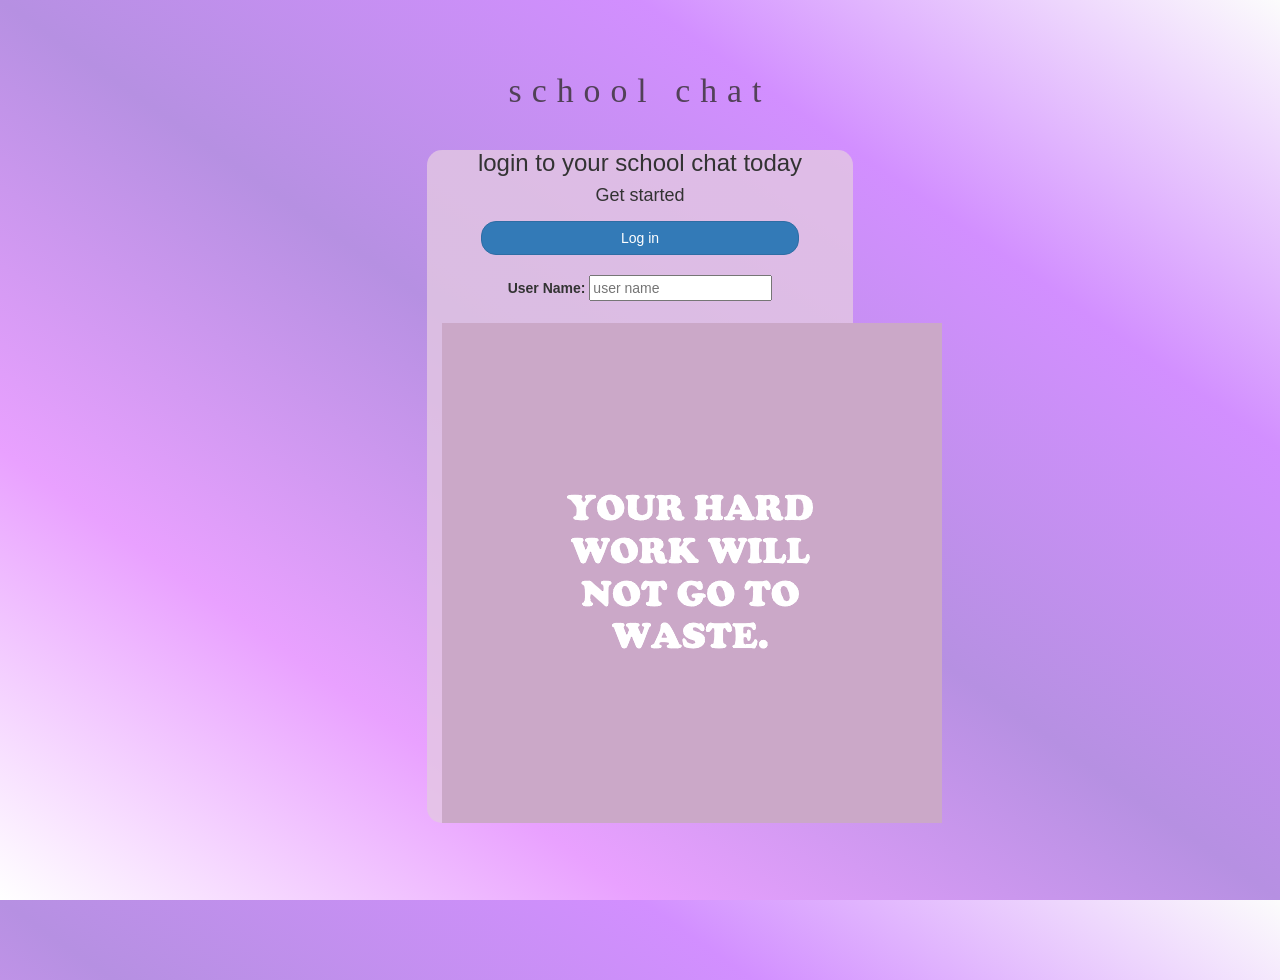
<file: index.html>
<!DOCTYPE html>
<html>
<head>
	<title>Kwitter</title>
<link href="https://fonts.googleapis.com/css?family=Yeon+Sung&display=swap" rel="stylesheet"><meta name="viewport" content="width=device-width, initial-scale=1">

<link rel="stylesheet" href="https://maxcdn.bootstrapcdn.com/bootstrap/3.4.0/css/bootstrap.min.css">
<script src="https://ajax.googleapis.com/ajax/libs/jquery/3.4.1/jquery.min.js"></script>
<script src="https://maxcdn.bootstrapcdn.com/bootstrap/3.4.0/js/bootstrap.min.js"></script>

<link rel="stylesheet" type="text/css" href="style.css">
<script src="main.js"></script>
</head>
<body>
<center>
	<h1 class="header">	
	<sup>school chat
	    </sup>
    </h1>
	    <div class="col-lg-4 col-md-6 col-sm-6 col-xs-11 login_div">
		    <h3 >login to your school chat today</h3>
		    <h4 >Get started</h4>
		    <div class="form-group">
		</div>
		<button id="login_button" class="btn btn-primary" onclick="addUser()">Log in</button>
		<br><br>
		<label >User Name:</label>
		<input type="text" id="username" placeholder="user name">
		<br><br>
        <img src="tumblr_omtexu2Yky1rs9omco1_500.png">
	</div>
</center>
</body>
</html>
</file>
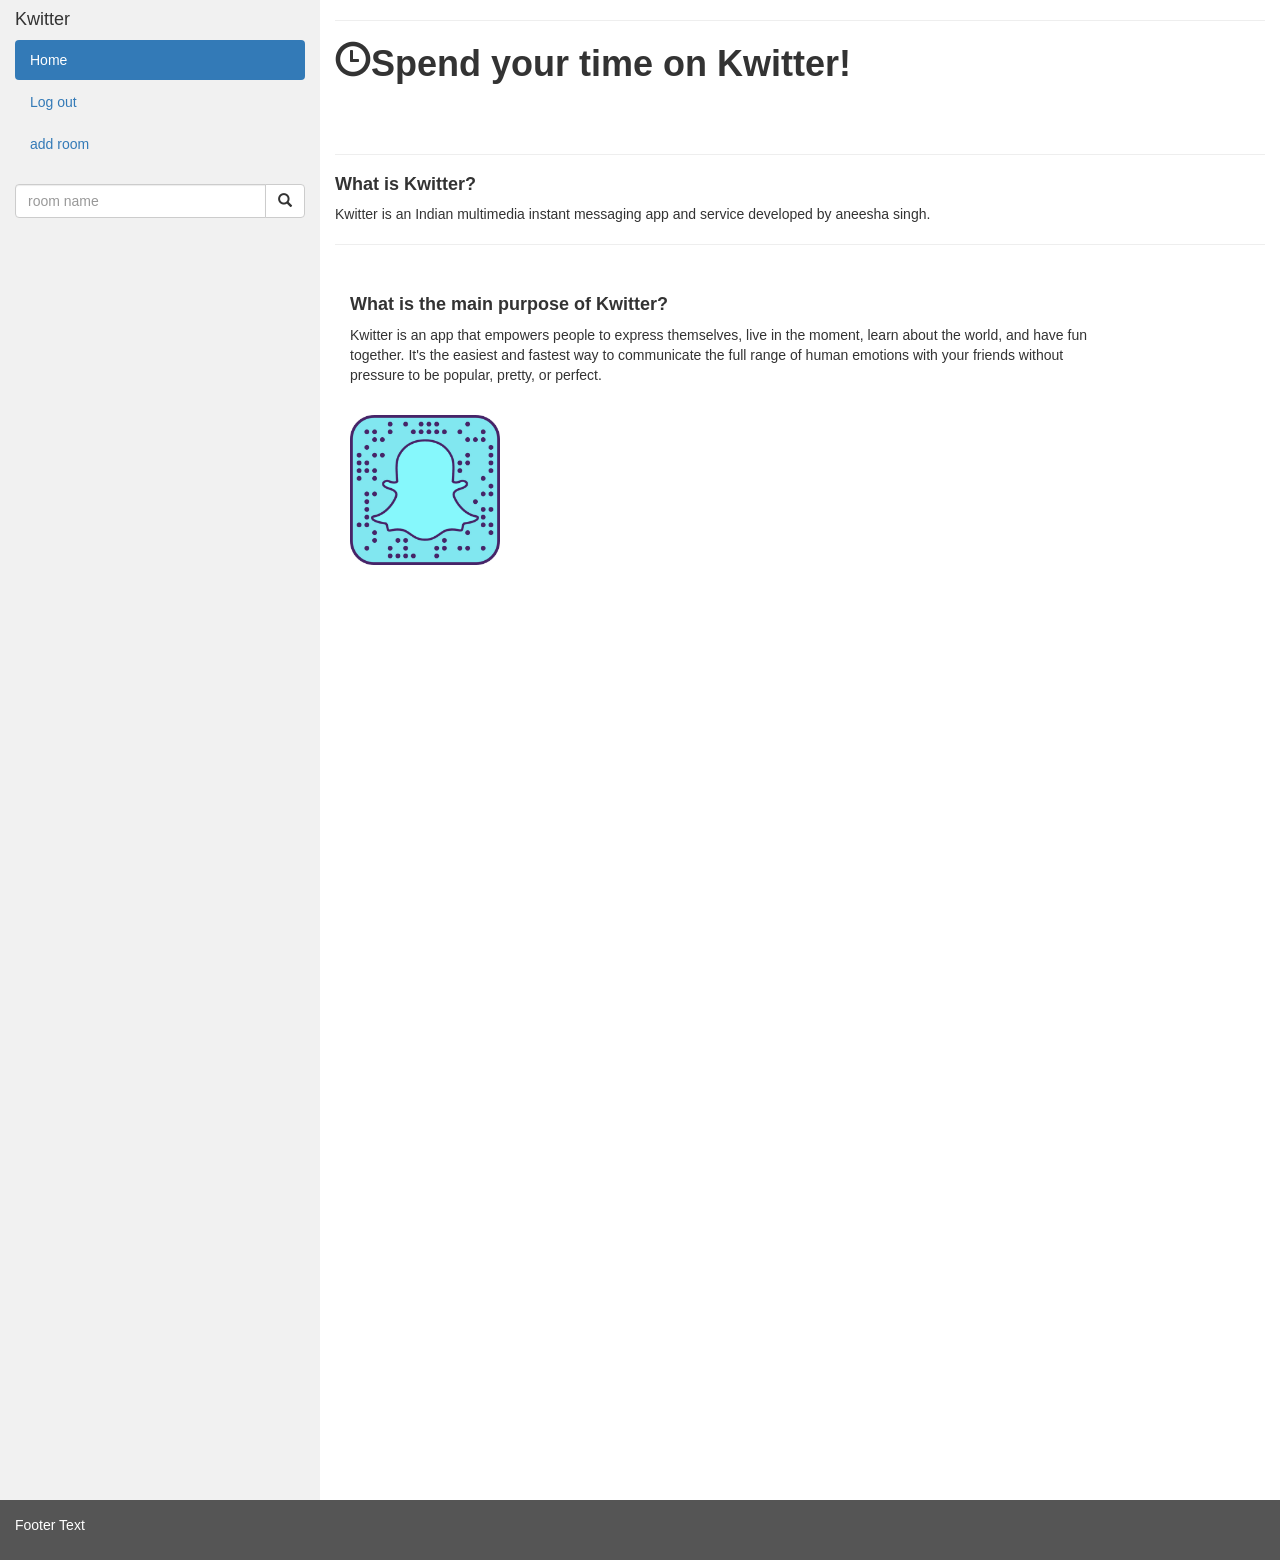
<file: Kwitter_room.html>
<!DOCTYPE html>
<html lang="en">
<head>
  <title>Bootstrap Example</title>
  <meta charset="utf-8">
  <meta name="viewport" content="width=device-width, initial-scale=1">
  <link rel="stylesheet" href="https://maxcdn.bootstrapcdn.com/bootstrap/3.4.1/css/bootstrap.min.css">
  <script src="https://ajax.googleapis.com/ajax/libs/jquery/3.6.3/jquery.min.js"></script>
  <script src="https://maxcdn.bootstrapcdn.com/bootstrap/3.4.1/js/bootstrap.min.js"></script>
  <style>
    /* Set height of the grid so .sidenav can be 100% (adjust if needed) */
    .row.content {height: 1500px}
    
    /* Set gray background color and 100% height */
    .sidenav {
      background-color: #f1f1f1;
      height: 100%;
    }
    
    /* Set black background color, white text and some padding */
    footer {
      background-color: #555;
      color: white;
      padding: 15px;
    }
    
    /* On small screens, set height to 'auto' for sidenav and grid */
    @media screen and (max-width: 767px) {
      .sidenav {
        height: auto;
        padding: 15px;
      }
      .row.content {height: auto;} 
    }
  </style>
</head>
<body>

<div class="container-fluid">
  <div class="row content">
    <div class="col-sm-3 sidenav">
      <h4>Kwitter</h4>
      <ul class="nav nav-pills nav-stacked">
        <li class="active"><a href="#section1">Home</a></li>
        <li><a href="#section2">Log out</a></li>
        <li><a href="#section3">add room</a></li>
      </ul><br>
      <div class="input-group">
        <input type="text" class="form-control" placeholder="room name">
        <span class="input-group-btn">
          <button class="btn btn-default" type="button">
            <span class="glyphicon glyphicon-search"></span>
          </button>
        </span>
      </div>
    </div>

    <div class="col-sm-9">
      <hr>
      <h2 id="element"></h2>
      <h1><span class="glyphicon glyphicon-time"></span><b>Spend your time on Kwitter!</b></h1>
      <br><br>
          
      <hr>
      <h4><b>What is Kwitter?</b></h4>
      <p>Kwitter is an Indian multimedia instant messaging app and service developed by aneesha singh.</p>
      <hr>
      <br>
      <div class="col-sm-10">
        <h4><b>What is the main purpose of Kwitter?</b></h4>
          <p>Kwitter is an app that empowers people to express themselves, live in the moment, learn about the world, and have fun together. It's the easiest and fastest way to communicate the full range of human emotions with your friends without pressure to be popular, pretty, or perfect.</p>
          <br>
          <img src="Untitled design (7).png" width="150px">
        </div>
          </div>
        </div>
      </div>
    </div>
  </div>
</div>

<footer class="container-fluid">
  <p>Footer Text</p>
</footer>

</body>
</html>
</file>
<file: style.css>
html, body
{
  height: 100%;
  margin: 0;
}

body
{
background-image: linear-gradient(to right top, #ffffff, #e9a1ff, #b690e2, hsl(276, 100%, 78%), #fcfcfc);
}

.header
{
	color: rgba(48, 44, 44, 0.788);font-family: 'league spartan';font-size: 45px;letter-spacing: 10px;margin-top: 80px;
}
.header img
{
	width: 80px;margin-left: -15px;
}

.login_div
{
	background: rgba(228, 200, 227, 0.8);float: none;border-radius: 15px;
}



#login_button
{
	width: 80%;border-radius: 15px;
}



#logout
{
	font-size: 20px; float: right;
}



.input_div_room_page
{
	width: 80%;
}

.input_div label
{
	color: rgb(255, 255, 255);font-size: 20px;
}


.input_div_message_page
{
	position: fixed;bottom: 0px;width: 100%;background: rgba(255,255,255,0.8);
}
.input_div_message_page label
{
	color: black;
}
.input_div_message_page #msg
{
	width: 80%;
}
.input_div_message_page button
{
	margin-top: 15px;
	width: 50%; 
}
.color_white
{
	color: white
}

.user_tick
{
	width:20px;
}
.message_h4
{
	padding-left:5px;color:grey;
}
</file>
